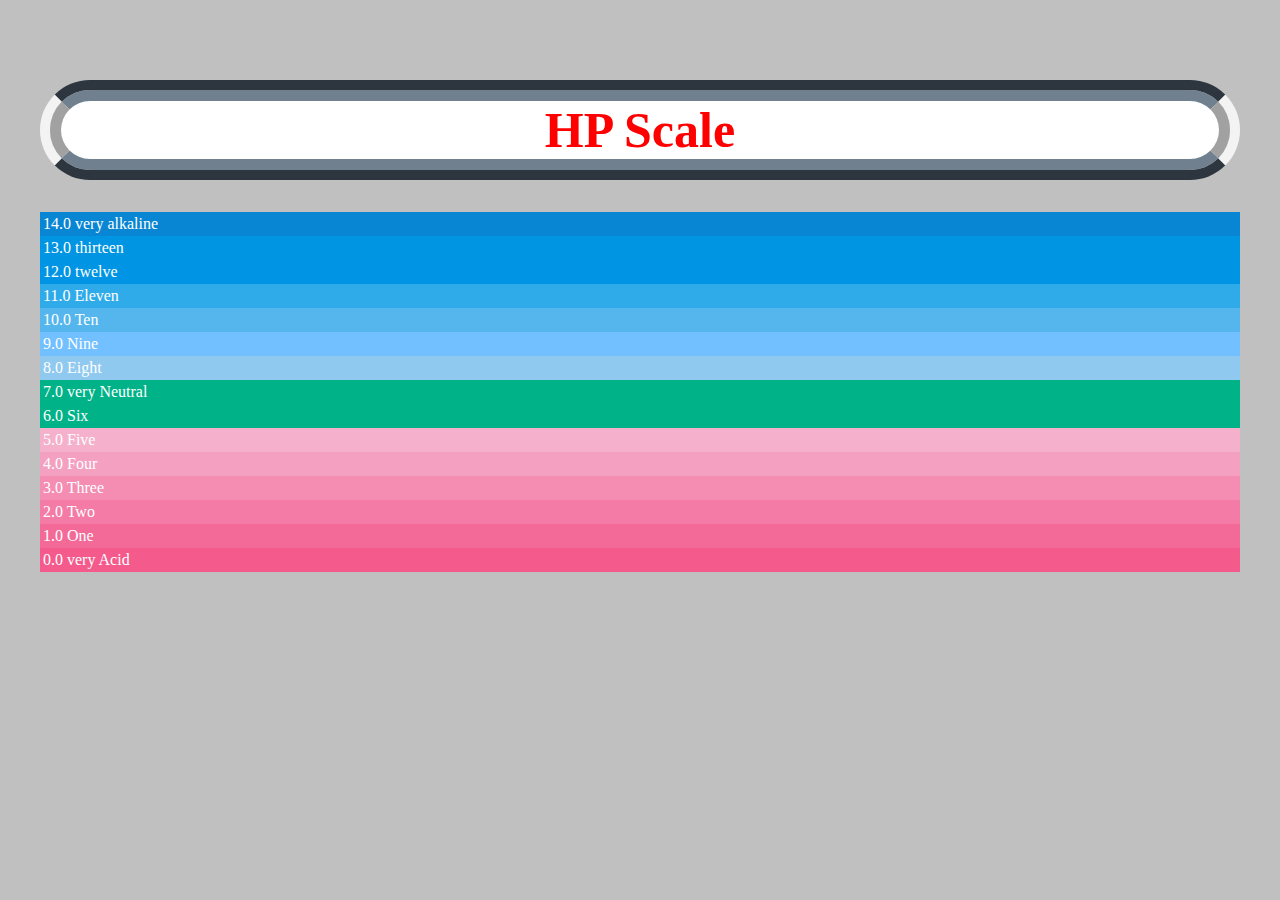
<file: ph/public/index.html>
<!DOCTYPE html>
<html lang="en">

<head>
    <meta charset="UTF-8">
    <meta http-equiv="X-UA-Compatible" content="IE=edge">
    <meta name="viewport" content="width=device-width, initial-scale=1.0">
    <link rel="stylesheet" href="ph.css" />
    <title>Document</title>
</head>

<body>
    <div class="heading">
    <div class="heading_child">
        <h1 class="hp-text">HP Scale</h1>
    </div>
    </div>
    <div class="parent_row">
        <div class="row_alkaline ">
            <p style="margin: 3px;">14.0 very alkaline</p>
        </div>
        <div class="row_thirteen">
            <p style="margin: 3px;">13.0 thirteen</p>
        </div>
        <div class="row_twelve">
            <p style="margin: 3px;">12.0 twelve</p>
        </div>
        <div class="row_Eleven">
            <p style="margin: 3px;">11.0 Eleven</p>
        </div>
        <div class="row_Ten ">
            <p style="margin: 3px;">10.0 Ten</p>
        </div>
        <div class="row_Nine">
            <p style="margin: 3px;">9.0 Nine</p>
        </div>
        <div class="row_Eight">
            <p style="margin: 3px;">8.0 Eight</p>
        </div>
        <div class="row_Neutral">
            <p style="margin: 3px;">7.0 very Neutral</p>
        </div>
        <div class="row_Six ">
            <p style="margin: 3px;">6.0 Six</p>
        </div>
        <div class="row_Five ">
            <p style="margin: 3px;">5.0 Five</p>
        </div>
        <div class="row_Four">
            <p style="margin: 3px;">4.0 Four</p>
        </div>
        <div class="row_Three">
            <p style="margin: 3px;">3.0 Three</p>
        </div>
        <div class="row_Two">
            <p style="margin: 3px;">2.0 Two</p>
        </div>
        <div class="row_One ">
            <p style="margin: 3px;">1.0 One
            </p>
        </div>
        <div class="row_Acid ">
            <p style="margin: 3px;">0.0 very Acid</p>
        </div>
    </div>
</body>

</html>
</file>
<file: ph/public/ph.css>
body {
    background-color: hsl(0deg 0% 75.29%);
}

.heading {
    margin: 5rem 2rem 0rem;
    border: 10px solid hsl(210deg 16.67% 21.18%);
    border-radius: 102px;
    border-right-color: hsl(0deg 0% 95.29%);
    border-left-color: hsl(0deg 0% 95.29%);
}

.heading_child {
    border: 11px solid hsl(209.03deg 12.16% 50%);
    border-radius: 102px;
    border-right-color: hsl(0deg 0% 63.14%);
    border-left-color: hsl(0deg 0% 63.14%);
    background-color: #fff;
    margin: 0px;
}

.hp-text {
    text-align: center;
    margin: auto;
    font-size: 50px;
    color: red;
}

.row_alkaline {
    border: none;
    background-color: hsl(203.05deg 92.69% 42.94%);
    color: #fff;
    margin: 0px 0px 0px 0px;
}
.row_thirteen {
    border: none;
    background-color: hsl(200.44deg 100% 44.31%);
    color: #fff;
    margin: 0px 0px 0px 0px;
}
.row_twelve {
    border: none;
    background-color: hsl(200.79deg 100% 44.71%);
    color: #fff;
    margin: 0px 0px 0px 0px;
}
.row_Eleven {
    border: none;
    background-color: hsl(200.21deg 81.66% 55.1%);
    color: #fff;
    margin: 0px 0px 0px 0px;
}
.row_Ten {
    border: none;
    background-color: hsl(201.71deg 80.85% 63.14%);
    color: #fff;
    margin: 0px 0px 0px 0px;
}
.row_Nine {
    border: none;
    background-color: hsl(206.81deg 100% 72.35%);
    color: #fff;
    margin: 0px 0px 0px 0px;
}
.row_Eight {
    border: none;
    background-color: hsl(203.75deg 75% 74.9%);
    color: #fff;
    margin: 0px 0px 0px 0px;
}
.row_Neutral {
    border: none;
    background-color: hsl(165.84deg 100% 34.9%);
    color: #fff;
    margin: 0px 0px 0px 0px;
}
.row_Six {
    border: none;
    background-color: hsl(165.84deg 100% 34.9%);
    color: #fff;
    margin: 0px 0px 0px 0px;
}
.row_Five {
    border: none;
    background-color: hsl(336.18deg 77.27% 82.75%);
    color: #fff;
    margin: 0px 0px 0px 0px;
}
.row_Four {
    border: none;
    background-color: hsl(336.43deg 79.25% 79.22%);
    color: #fff;
    margin: 0px 0px 0px 0px;
}
.row_Three {
    border: none;
    background-color: hsl(338.65deg 83.87% 75.69%);
    color: #fff;
    margin: 0px 0px 0px 0px;
}
.row_Two {
    border: none;
    background-color: hsl(338.68deg 84.62% 71.96%);
    color: #fff;
    margin: 0px 0px 0px 0px;
}
.row_One {
    border: none;
    background-color: hsl(339.85deg 85.09% 68.43%);
    color: #fff;
    margin: 0px 0px 0px 0px;
}
.row_Acid {
    border: none;
    background-color: hsl(340.52deg 87.5% 65.49%);
    color: #fff;
    margin: 0px 0px 0px 0px;
}

.parent_row {
    display: flex;
    flex-direction: column;
    justify-content: center;
    margin: 2rem 2rem 0rem;
}
</file>
